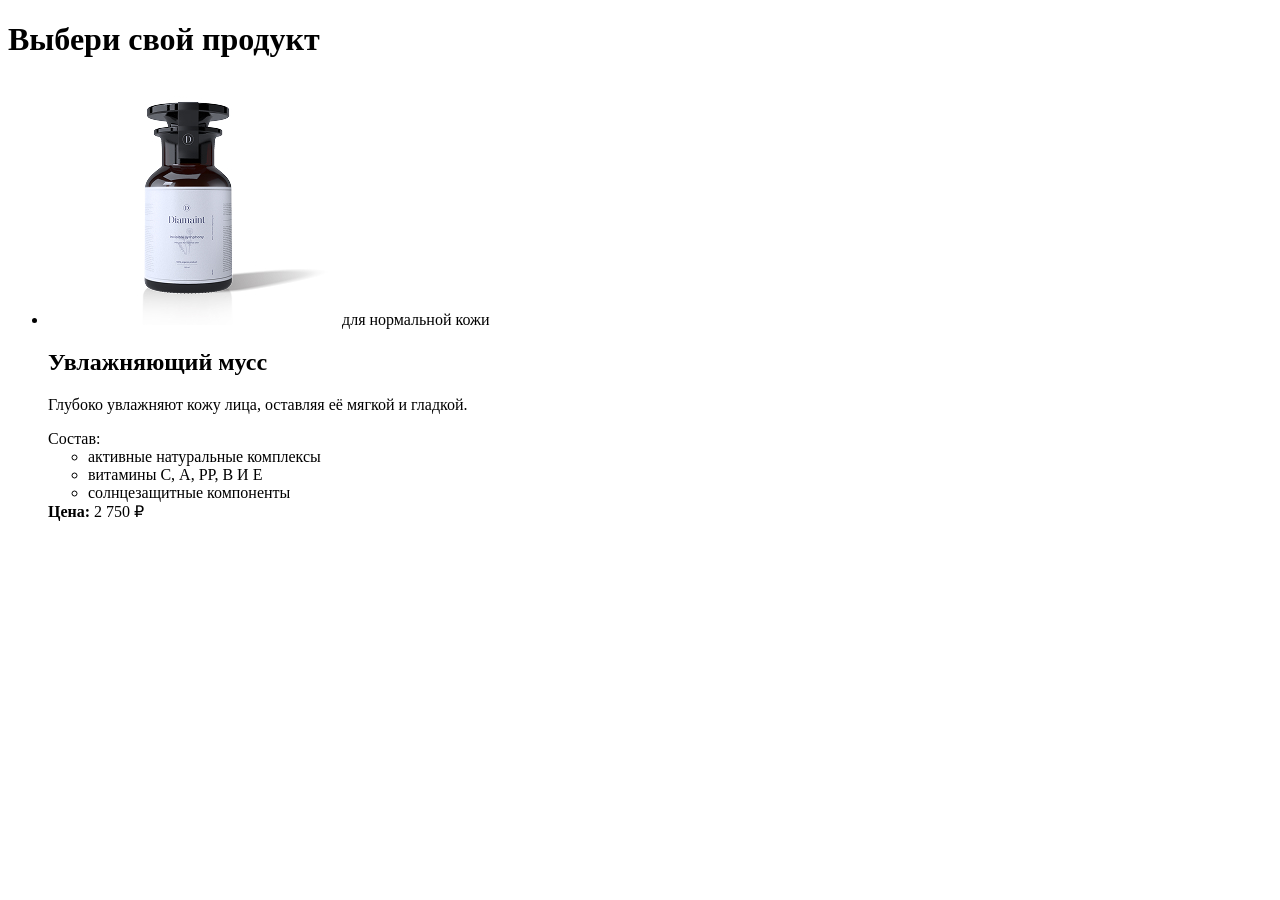
<file: index.html>
<!DOCTYPE html>
<html lang="en">
<head>
  <meta charset="UTF-8">
  <meta name="viewport" content="width=device-width, initial-scale=1.0">
  <title>Document</title>
</head>
<body>
    <h1>Выбери свой продукт</h1>
      <ul> 
        <li> 
          <img src="images/photo_1.jpg.jpg" alt="Товар Увлажняющий мусс "./>
          <span>для нормальной кожи</span>
          <h2>Увлажняющий мусс</h2>
          <p>Глубоко увлажняют кожу лица, оставляя её мягкой и гладкой.</p>
          
          <span>Состав: </span>

          <ul>
              <li>активные натуральные комплексы</li>
              <li>витамины С, А, РР, В И Е</li>
              <li>солнцезащитные компоненты</li>
            </ul>
            <b>Цена:</b>
            <span>2 750 ₽</span>
          </li>
      </ul>




        




      </ul>
</body>
</html>
</file>
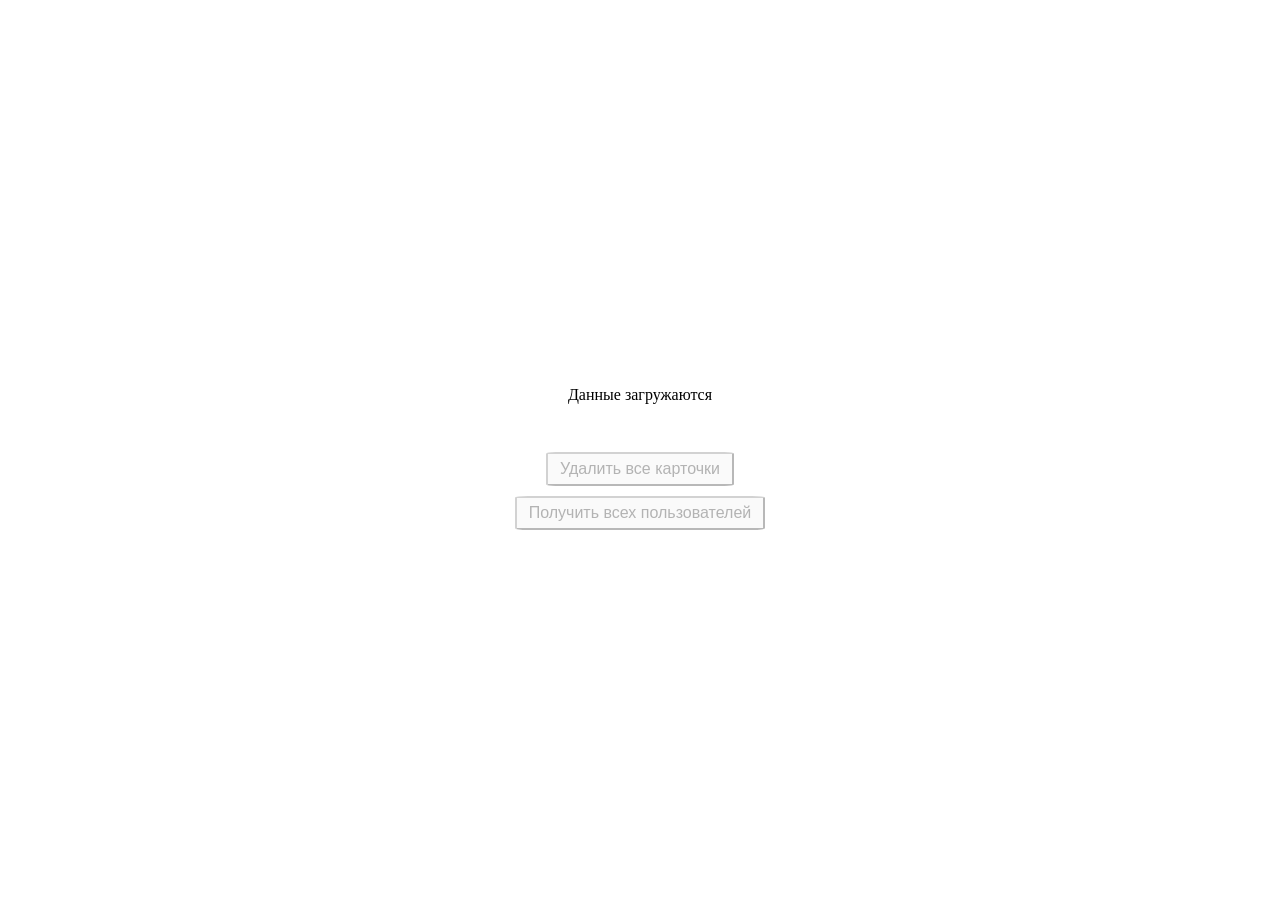
<file: async/async.html>
<!DOCTYPE html>
<html lang="ru">
<head>
    <meta charset="UTF-8">
    <meta name="viewport" content="width=device-width, initial-scale=1.0">
    <link rel="stylesheet" href="async.css">
    <title>Пользователи — задание 15</title>
</head>
<body>
    <div id="users-container">

    </div>

    <p id="loading" role="status"></p>
    <p id="error" role="alert"></p>

    <button id="clear-users"> Удалить все карточки </button>

    <button id="get-users"> Получить всех пользователей </button>

<script src="async.js"></script>
</body>
</html>
</file>
<file: async/async.css>
body {
    display: flex;
    flex-direction: column;
    align-items:center;
    min-height: 100vh;
    justify-content: center;
    margin: 0;
}

button {
    padding: 6px 12px;
    font-size: 16px;
    border-radius: 5%;
}

 #clear-users {
    margin-bottom: 10px;
}
</file>
